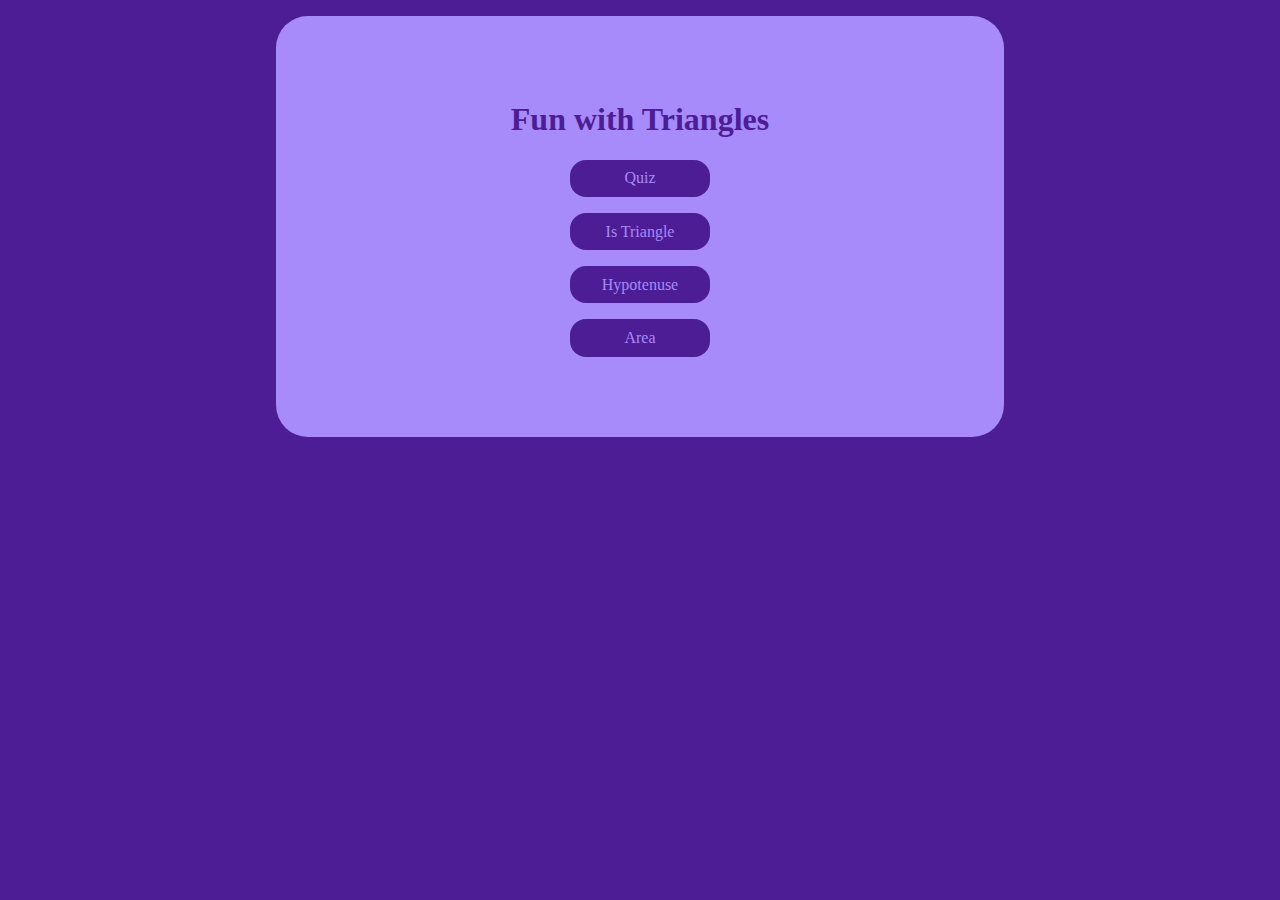
<file: index.html>
<!DOCTYPE html>
<html lang="en">
<head>
    <meta charset="UTF-8">
    <meta http-equiv="X-UA-Compatible" content="IE=edge">
    <meta name="viewport" content="width=device-width, initial-scale=1.0">
    <title>Fun with  Triangles</title>
    <link href="styles2.css" type="text/css" rel="stylesheet"></link>
</head>
<body>
   
    <div class="container">
        <h1>Fun with Triangles</h1>
        
        <a class="link link-primary" href="quiz.html"> Quiz</a>
        <a class="link link-primary" href="isTraingle.html">Is Triangle</a>
        <a class="link link-primary" href="hypotenuse.html">Hypotenuse</a>
        <a class="link link-primary" href="area.html">Area</a>

        
    </div>
</body>
</html>
</file>
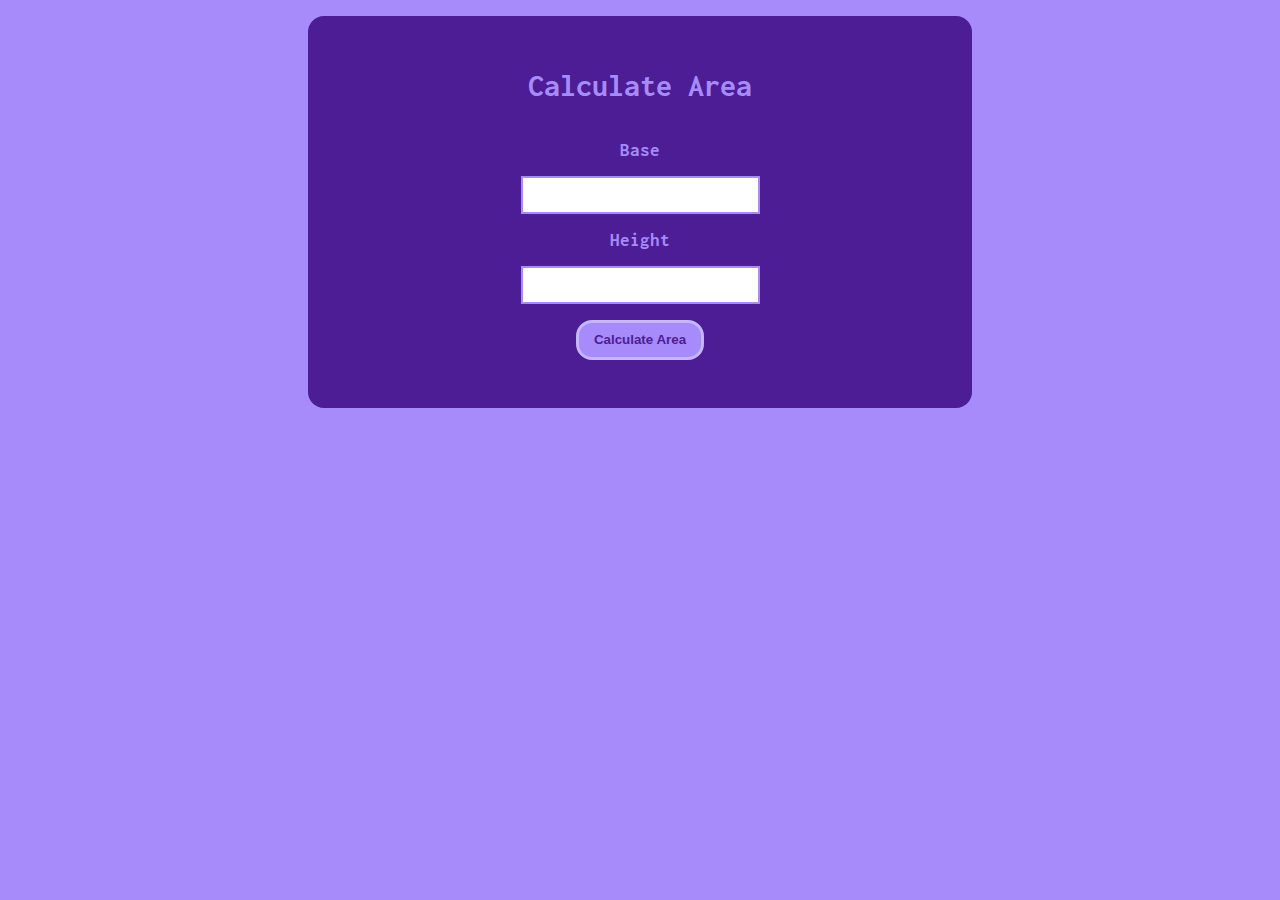
<file: area.html>
<!DOCTYPE html>
<html lang="en">
<head>
    <meta charset="UTF-8">
    <meta http-equiv="X-UA-Compatible" content="IE=edge">
    <meta name="viewport" content="width=device-width, initial-scale=1.0">
    <title>Fun with Traingles</title>
    <link href="styles.css" rel="stylesheet" type="text/css">

</head>
<body>
    <div class="container">
    <h1>Calculate Area</h1>
    <label>Base</label>
    <input type="number" id="base-input"/>
    <label>Height</label>
    <input type="number" id="height-input"/>
    <button id="area-btn">Calculate Area</button>
    <div id="output"></div>
    </div>

    
</body>
<script src="area.js"></script>
</html>
</file>
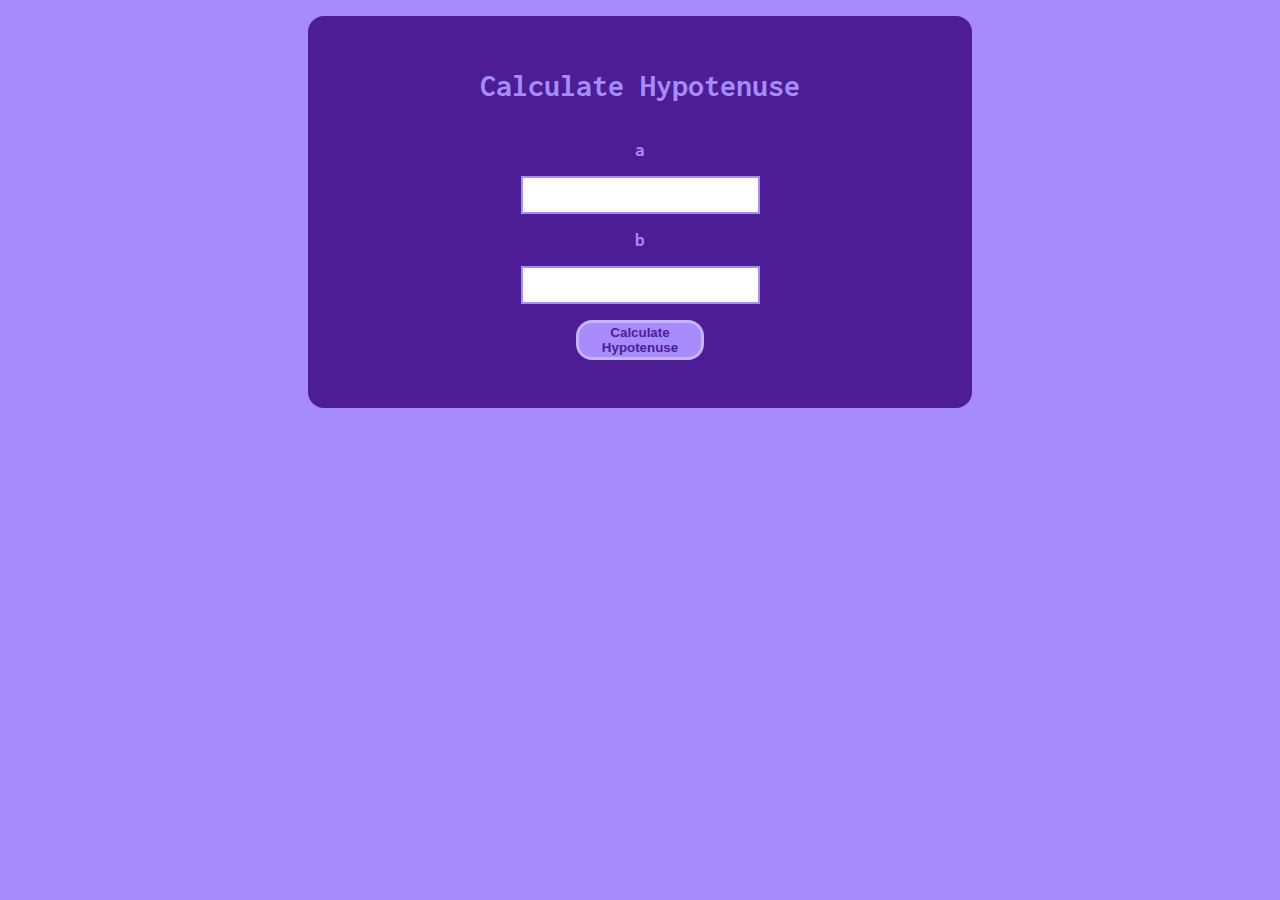
<file: hypotenuse.html>
<!DOCTYPE html>
<html lang="en">
<head>
    <meta charset="UTF-8">
    <meta http-equiv="X-UA-Compatible" content="IE=edge">
    <meta name="viewport" content="width=device-width, initial-scale=1.0">
    <title>Fun with Traingles</title>
    <link href="styles.css" rel="stylesheet" type="text/css">
</head>
<body>
    <div class="container">
    <h1>Calculate Hypotenuse</h1>
    <label>a</label>
    <input type="number" class="side-input"/>
    <label>b</label>
    <input type="number" class="side-input"/>
    <button id="hypotenuse-btn">Calculate Hypotenuse</button>
    <div id="output"></div>
    </div>

    
</body>
<script src="hypotenuse.js"></script>
</html>
</file>
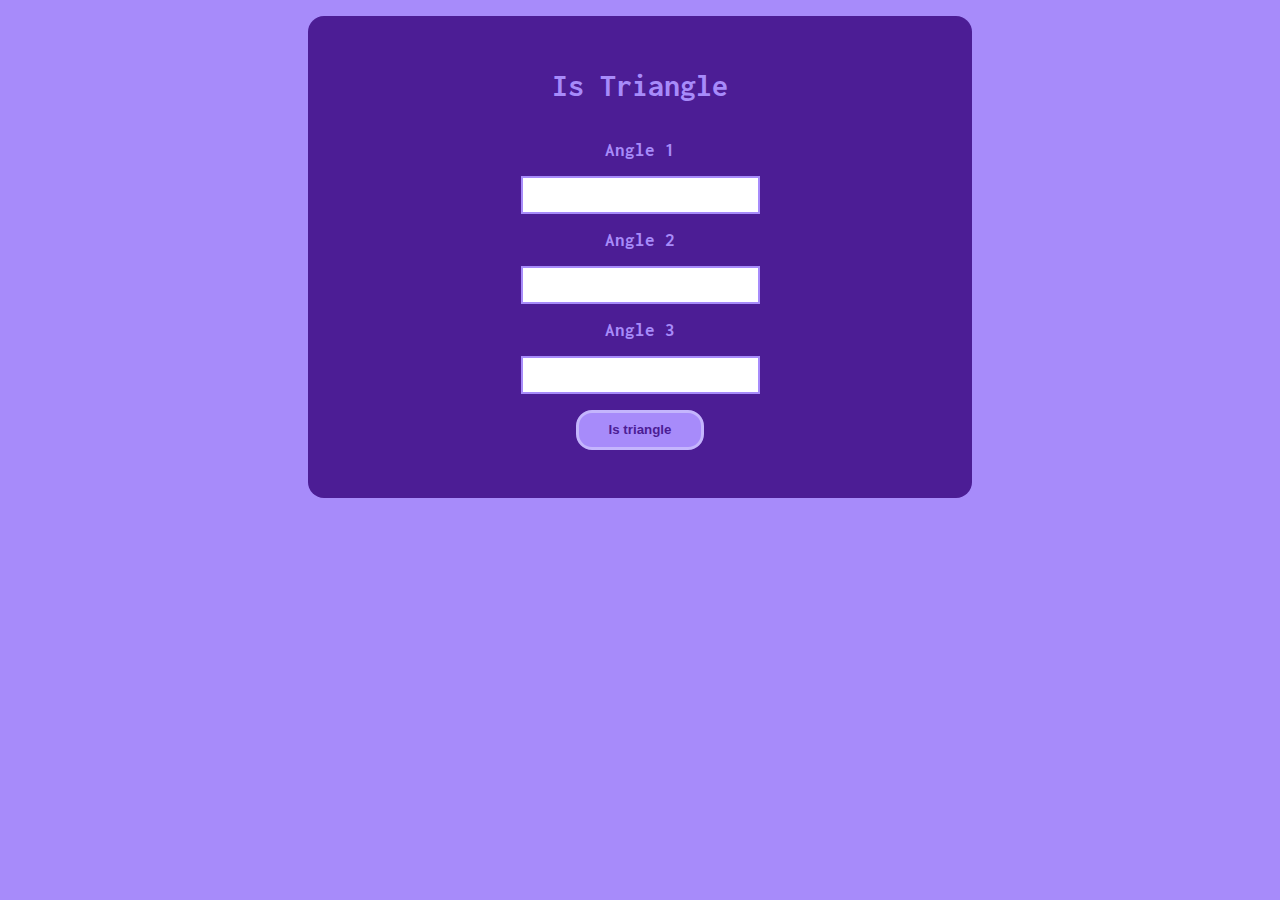
<file: isTraingle.html>
<!DOCTYPE html>
<html lang="en">
<head>
    <meta charset="UTF-8">
    <meta http-equiv="X-UA-Compatible" content="IE=edge">
    <meta name="viewport" content="width=device-width, initial-scale=1.0">
    <title>Fun with triangle</title>
    <link href="styles.css" type="text/css" rel="stylesheet"></link>
</head>
<body>
    <div class="container">
        <h1>Is Triangle</h1>
        <label for="angle-one">Angle 1</label>
        <input class="angle-input" type="number" />
        <label for="angle-two">Angle 2</label>
        <input class="angle-input" type="number" />
        <label for="angle-three">Angle 3</label>
        <input class="angle-input" type="number" />
        <button id="check-btn">Is triangle</button>
        <div id="output"></div>


    </div>
    
</body>
<script src="isTriangle.js"></script>
</html>
</file>
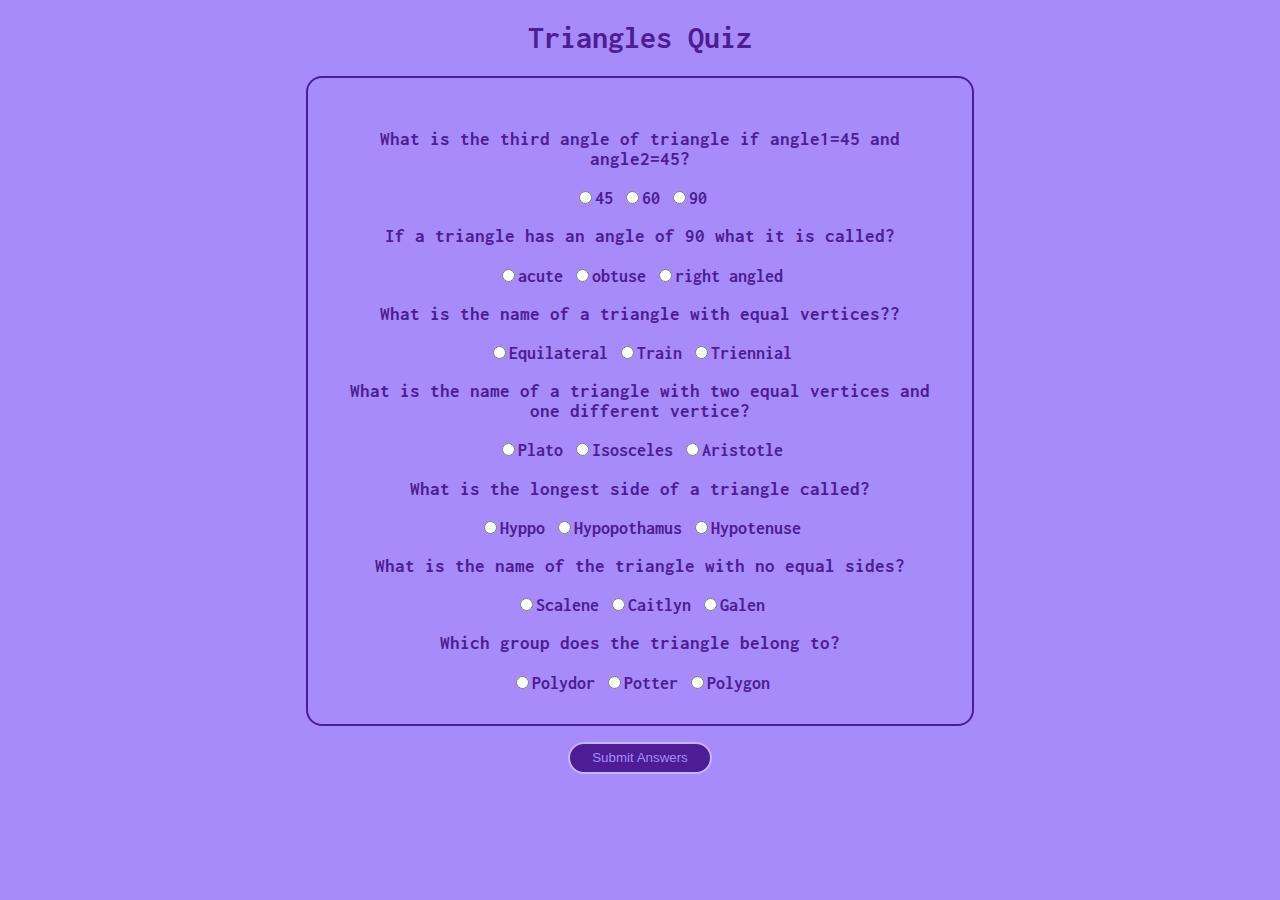
<file: quiz.html>
<!DOCTYPE html>
<html lang="en">
<head>
    <meta charset="UTF-8">
    <meta http-equiv="X-UA-Compatible" content="IE=edge">
    <meta name="viewport" content="width=device-width, initial-scale=1.0">
    <title>Fun with triangle</title>
    <link href="styles1.css" rel="stylesheet" type="text/css">
</head>
<body>
    <h1>Triangles Quiz </h1>
    <form class="form-container">
        <div class="question-container">
            <p>What is the third angle of triangle if angle1=45 and angle2=45?</p>
            <label><input type="radio" name="question1" value="45" />45</label>
            <label><input type="radio" name="question1" value="60" />60</label>
            <label><input type="radio" name="question1" value="90" />90</label>
        </div>
        <div class="question-container">
            <p>If a triangle has an angle of 90 what it is called?</p>
            <label><input type="radio" name="question2" value="acute" />acute</label>
            <label><input type="radio" name="question2" value="obtuse" />obtuse</label>
            <label><input type="radio" name="question2" value="right angled" />right angled</label>
        </div>
        <div class="question-container">
            <p>What is the name of a triangle with equal vertices??</p>
            <label><input type="radio" name="question3" value="Equilateral" />Equilateral</label>
            <label><input type="radio" name="question3" value="Train" />Train</label>
            <label><input type="radio" name="question3" value="Triennial" />Triennial</label>
        </div>
        <div class="question-container">
            <p>What is the name of a triangle with two equal vertices and one different vertice?</p>
            <label><input type="radio" name="question4" value="Plato" />Plato</label>
            <label><input type="radio" name="question4" value="Isosceles" />Isosceles</label>
            <label><input type="radio" name="question4" value="Aristotle" />Aristotle</label>
        </div>
        <div class="question-container">
            <p>What is the longest side of a triangle called?</p>
            <label><input type="radio" name="question5" value="Hyppo" />Hyppo</label>
            <label><input type="radio" name="question5" value="Hypopothamus" />Hypopothamus</label>
            <label><input type="radio" name="question5" value="Hypotenuse" />Hypotenuse</label>
        </div>
        <div class="question-container">
            <p>What is the name of the triangle with no equal sides?</p>
            <label><input type="radio" name="question6" value="Scalene" />Scalene</label>
            <label><input type="radio" name="question6" value="Caitlyn" />Caitlyn</label>
            <label><input type="radio" name="question6" value="Galen" />Galen</label>
        </div>
        <div class="question-container">
            <p>Which group does the triangle belong to?</p>
            <label><input type="radio" name="question7" value="Polydor" />Polydor</label>
            <label><input type="radio" name="question7" value="Potter" />Potter</label>
            <label><input type="radio" name="question7" value="Polygon" />Polygon</label>
        </div>
    </form>
    <button id="submit-btn">Submit Answers</button>
    <div id="output"></div>
    
</body>
<script src="quiz.js"></script>
</html>
</file>
<file: styles2.css>
body{
    margin:auto;
    background-color: #4c1d95;
}
h1{
    text-align: center;
    color: #4c1d95;
    display: block;
    
    
}
.container{
    background-color: #a78bfa;
    display: block;
    margin: 1rem auto;
    width:70%;
    max-width: 600px;
    padding: 4rem;
    border-radius: 2rem;
}
.link {
    box-sizing: border-box;
    text-decoration: none;
    padding: 0.5rem 2rem; 
    display: block;
    text-align: center;
  }
  
  .link-primary {
    max-width: 140px;
    padding: 0.6rem 1.5rem;
    background-color:#4c1d95;
    color:#a78bfa ;
    margin: 1rem auto;
    border-radius: 1rem;
    
    
  }
</file>
<file: styles.css>
@import url('https://fonts.googleapis.com/css2?family=Cardo&family=Dosis&family=Ibarra+Real+Nova&family=Inconsolata&display=swap');

body {
    margin: auto;
    background-color: #a78bfa;
    font-family: 'Inconsolata', monospace;
}

.container {
    display: block;
    width: 80%;
    max-width: 600px;
    text-align: center;
    margin: 1rem auto;
    background-color: #4c1d95;
    padding: 2rem;
    border-radius: 1rem;
}

h1 {
    text-align: center;
    color: #a78bfa;
}

input {
    display: block;
    text-align: center;
    margin: auto;
    padding: 0.5rem;
    border: 2px solid #a78bfa;
    color: #4c1d95;
    font-weight: bold;
    font-size: 1rem;
}

label {
    display: block;
    text-align: center;
    margin: auto;
    padding: 1rem;
    color: #a78bfa;
    font-size: 1.2rem;
    font-weight: bold;
}

button {
    display: block;
    text-align: center;
    margin: 1rem auto;
    background-color: #a78bfa;
    border: 3px solid #c4b5fd;
    height: 2.5rem;
    width: 8rem;
    border-radius: 1rem;
    color: #4c1d95;
    font-weight: bold;
    cursor: pointer;
}

#output {
    color: #a78bfa;
    font-size: 1.5rem;
    font-weight: bold;
    word-spacing: 0.2rem;
}
</file>
<file: styles1.css>
@import url('https://fonts.googleapis.com/css2?family=Cardo&family=Dosis&family=Ibarra+Real+Nova&family=Inconsolata&display=swap');

body{
    margin: auto;
    background-color:#a78bfa ;
    font-family: 'Inconsolata', monospace;
}

form{
    width: 80%;
    max-width: 600px;
    display: block;
    margin: 1rem auto;
    text-align: center;
    color:#4c1d95 ;
    border: 2px solid #4c1d95;
    border-radius: 1rem;
    padding: 2rem;
}
p{
    font-size: 1.2rem;
    font-weight: bold;
}
h1{
    text-align: center;
    color: #4c1d95;

}
input{
    
}

label{
    font-weight: bold;
    font-size: 1.1rem;
}
button{
    text-align: center;
    display: block;
    margin: 1rem auto;
    background-color: #4c1d95;
    height: 2rem;
    width: 9rem;
    color: #a78bfa;
    border-radius: 1rem;
    border: 2px solid #c4b5fd;
    cursor: pointer;
}

#output{
    display: block;
    text-align: center;
    margin: 1rem auto;
    font-size: 2rem;
    font-weight: bold;
    color: #4c1d95;
    
    
}
</file>
